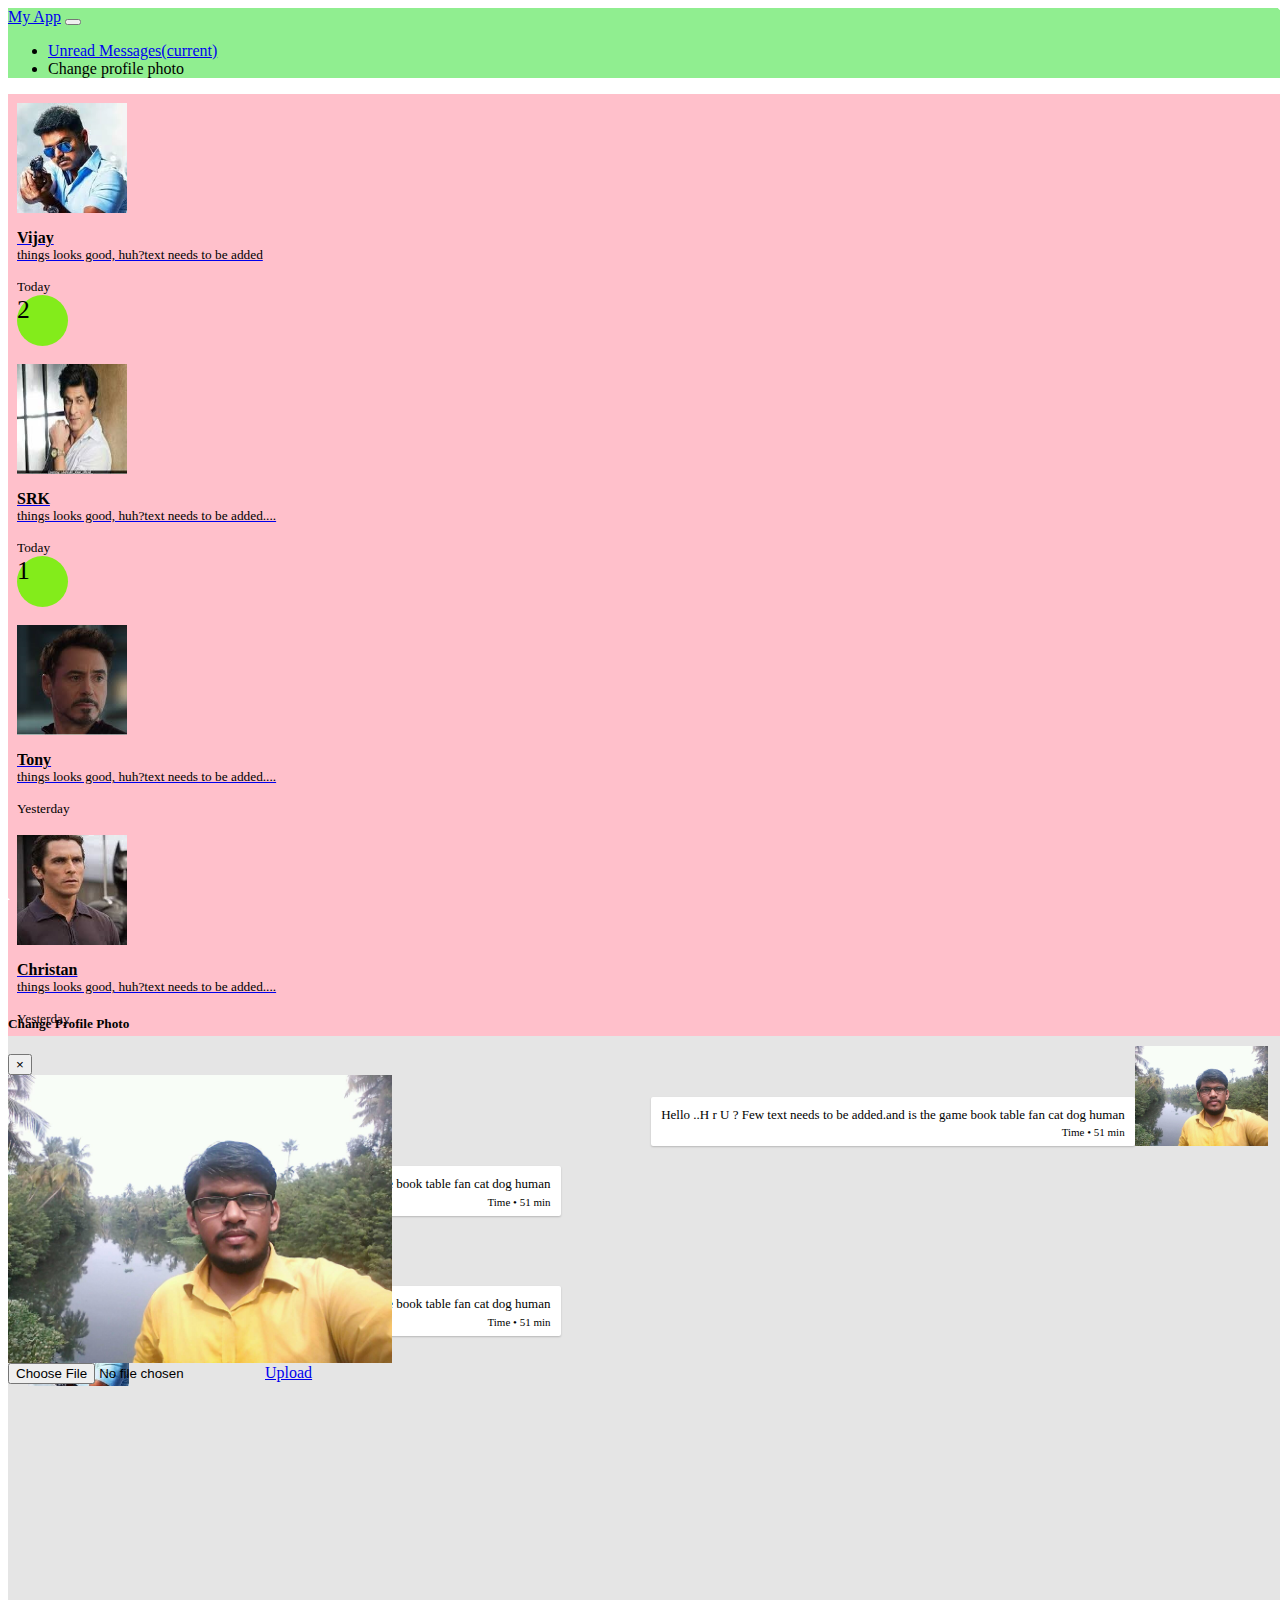
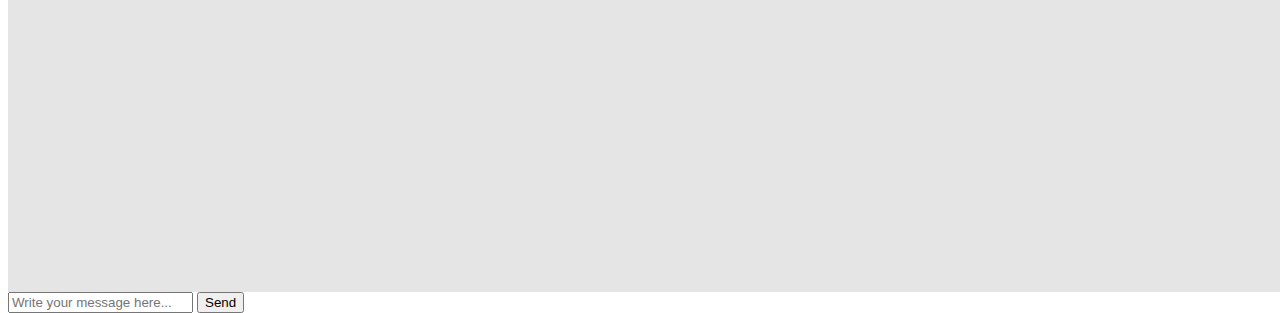
<file: index.html>
<html>
<head>
   
<meta name="viewport" content="width=device-width, initial-scale=1.0, user-scalable=no shrink-to-fit=yes">
<link rel="stylesheet" href="https://stackpath.bootstrapcdn.com/bootstrap/4.1.1/css/bootstrap.min.css" integrity="sha384-WskhaSGFgHYWDcbwN70/dfYBj47jz9qbsMId/iRN3ewGhXQFZCSftd1LZCfmhktB" crossorigin="anonymous">
<link rel="stylesheet" href="index.css">
<title>Chat Webpage</title>  
</head>
<body>
<div class="container p-0 m-0">
<nav class="navbar navbar-expand-lg navbar-light navwidth p-5 m-0" style="background-color:lightgreen">
  <a class="navbar-brand" href="index.html">My App</a>
  <button class="navbar-toggler" type="button" data-toggle="collapse" data-target="#navbarSupportedContent" aria-controls="navbarSupportedContent" aria-expanded="false" aria-label="Toggle navigation">
    <span class="navbar-toggler-icon"></span>
  </button>

  <div class="collapse navbar-collapse justify-content-end" id="navbarSupportedContent">
   <ul class="navbar-nav">
      <li class="nav-item">
        <a class="nav-link" href="Unread.html">Unread Messages<span class="sr-only">(current)</span></a>
      </li>
      <li class="nav-item">
        <a class="nav-link btn" style="text-align:left" data-toggle="modal" data-target="#exampleModalCenter">Change profile photo</a>
      </li>
    </ul>

  </div>
</nav>

  <div class="row screen p-0 m-0">
    <div class="col-md-12 col-xl-6 col-lg-6 col-sm-12 text-center container-fluid pt-3 pl-4 m-0" style="background-color:pink">
	
  <div class="container shadow-lg p-2 mb-3 bg-white rounded" style="padding:1vh">
  <div class="row"> 
  <div class="col-3">
     <img src="Vijay.jpg" class="img-fluid rounded-circle" style="height:110px; width:110px;" alt="Profile image">
    </div>

	<div class="col-6" style= "overflow: hidden;">
		<a class="btn btn-block text-left p-3"   href="Chat1.html" role="button">  	
	<p style="color:black;"><b>Vijay </b></br>
	<small>things looks good, huh?text needs to be added</small></p>
	</a>	
	</div>
		<div class="col-3 m-0 p-0 container-fluid" style="justify-content:end; overflow: hidden;"> 
	<small>Today</small>
	<div class=" container-fluid mt-3 pt-1 dot">2</div>
	</div>		
	</div>	
</div>


  <div class="container shadow-lg p-2 mb-3 bg-white rounded" style="padding:1vh">
  <div class="row"> 
  <div class="col-3">
     <img src="SRK.jpg" class="img-fluid rounded-circle" style="height:110px; width:110px;" alt="Profile image">
    </div>

	<div class="col-6" style= "overflow: hidden;">
		<a class="btn btn-block text-left p-3" href="Chat2.html" role="button">  
	<p style="color:black;"><b>SRK </b></br>
	<small>things looks good, huh?text needs to be added....</small></p>
	</a>
	</div>	
		<div class="col-3 m-0 pt-0 container-fluid" style="justify-content:end; overflow: hidden;"> 
	<small>Today</small>
	<div class=" container-fluid mt-3 pt-1 dot">1</div>
	</div>			
	</div>	
</div>


  <div class="container shadow-lg p-2 mb-3 bg-white rounded" style="padding:1vh">
  <div class="row"> 
  <div class="col-3">
     <img src="Tony.jpg" class="img-fluid rounded-circle" style="height:110px; width:110px;" alt="Profile image">
    </div>

	<div class="col-6" style= "overflow: hidden;">
		<a class="btn btn-block text-left p-3" href="Chat3.html" role="button">  
	<p style="color:black;"><b>Tony</b></br>
	<small>things looks good, huh?text needs to be added....</small></p>
	</a>
	</div>	
	<div class="col-3 m-0 p-0 container-fluid" style="justify-content:end; overflow: hidden;"> 
	<small>Yesterday</small>
	</div>			
	</div>	
</div>


  <div class="container shadow-lg p-2 mb-3 bg-white rounded" style="padding:1vh">
  <div class="row"> 
  <div class="col-3">
     <img src="Christan.jpg" class="img-fluid rounded-circle" style="height:110px; width:110px;" alt="Profile image">
    </div>

	<div class="col-6" style= "overflow: hidden;">
		<a class="btn btn-block text-left p-3" href="Chat4.html" role="button">  
	<p style="color:black;"><b>Christan </b></br>
	<small class="m-0 p-0">things looks good, huh?text needs to be added....</small></p>
	</a>
	</div>
<div class="col-3 m-0 p-0 container-fluid" style="justify-content:end; overflow: hidden;"> 
	<small>Yesterday</small>
	</div>			
		
</div>
 
</div>
    
	</div>
<div class="col d-none d-xl-block d-lg-block text-center container-fluid chat p-0 m-0">
        <div class="panel-body msg_container_base">
                    <div class="row msg_container base_sent">
                        <div class="col-10 m-0 p-0">
                            <div class="messages msg_sent">
                                <p>Hello ..H r U ? Few text needs to be added.and is the game book table fan cat dog human </p>
                                <time datetime="2009-11-13T20:00">Time • 51 min</time>
                            </div>
                        </div>
                        <div class="col-2 m-0 p-0 avatar">
                            <img src="VinuVinayan.jpg" class="img-fluid">
                        </div>
                    </div>
                    
                    <div class="row msg_container base_receive">
                        <div class="col-2 m-0 p-0 justify-content-end avatar">
                            <img src="Vijay.jpg" class="img-fluid ">
                        </div>
                        <div class="col-10 m-0 p-0">
                            <div class="messages msg_receive">
                                <p>Who r U? text needs to be added.and is the game book table fan cat dog human </p>
                                <time datetime="2009-11-13T20:00">Time • 51 min</time>
                            </div>
                        </div>
                    </div>	
					  <div class="row msg_container base_receive">
                        <div class="col-2 m-0 p-0 justify-content-end avatar">
                            <img src="Vijay.jpg" class="img-fluid ">
                        </div>
                        <div class="col-10 m-0 p-0">
                            <div class="messages msg_receive">
                                <p>Who r U? text needs to be added.and is the game book table fan cat dog human </p>
                                <time datetime="2009-11-13T20:00">Time • 51 min</time>
                            </div>
                        </div>
                    </div>
                </div>
                <div class="panel-footer">
                    <div class="input-group">
                        <input id="btn-input" type="text" class="form-control input-sm chat_input" placeholder="Write your message here..." />
                        <span class="input-group-btn">
                        <button class="btn btn-primary btn-sm" id="btn-chat">Send</button>
                        </span>
                    </div>
                </div>
</div> 
	
</div>

<div class="modal fade" id="exampleModalCenter" tabindex="-1" role="dialog" aria-labelledby="exampleModalCenterTitle" aria-hidden="true">
  <div class="modal-dialog modal-dialog-centered" role="document">
    <div class="modal-content">
      <div class="modal-header">
        <h5 class="modal-title" id="exampleModalLongTitle">Change Profile Photo</h5>
        <button type="button" class="close" data-dismiss="modal" aria-label="Close">
          <span aria-hidden="true">&times;</span>
        </button>
      </div>
      <div class="modal-body">
          <img class="card-img-top"  style="height: 18rem;"  src="VinuVinayan.jpg" alt="Card image cap"></img>
      </div>
      <div class="modal-footer">
  
        
		 <input type="file" class="btn-block" id="exampleFormControlFile1">
		       <a class="btn btn-primary" href="#" role="button">Upload</a>
      </div>
    </div>
  </div>
</div>






</div>

<script src="https://code.jquery.com/jquery-3.3.1.slim.min.js" integrity="sha384-q8i/X+965DzO0rT7abK41JStQIAqVgRVzpbzo5smXKp4YfRvH+8abtTE1Pi6jizo" crossorigin="anonymous"></script>
<script src="https://cdnjs.cloudflare.com/ajax/libs/popper.js/1.14.3/umd/popper.min.js" integrity="sha384-ZMP7rVo3mIykV+2+9J3UJ46jBk0WLaUAdn689aCwoqbBJiSnjAK/l8WvCWPIPm49" crossorigin="anonymous"></script>
<script src="https://stackpath.bootstrapcdn.com/bootstrap/4.1.1/js/bootstrap.min.js" integrity="sha384-smHYKdLADwkXOn1EmN1qk/HfnUcbVRZyYmZ4qpPea6sjB/pTJ0euyQp0Mk8ck+5T" crossorigin="anonymous"></script>
</body>
</html>
</file>
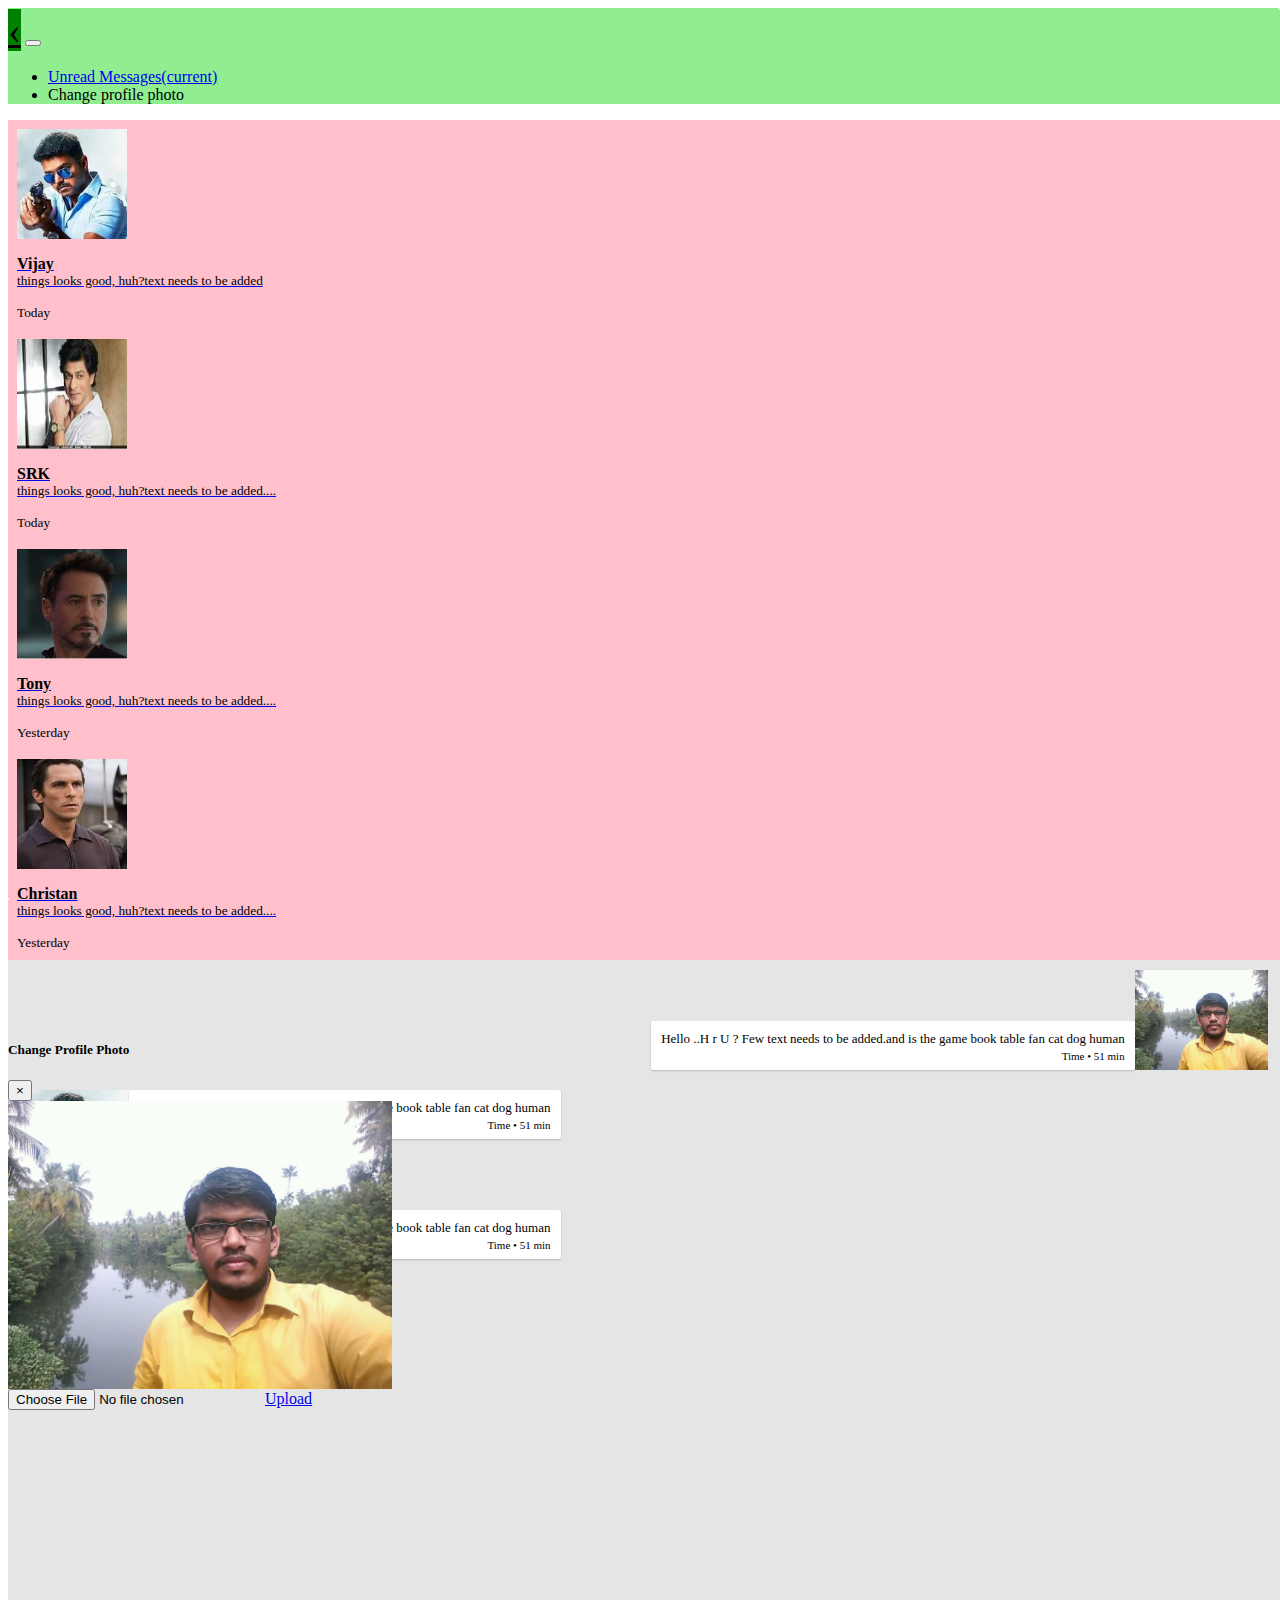
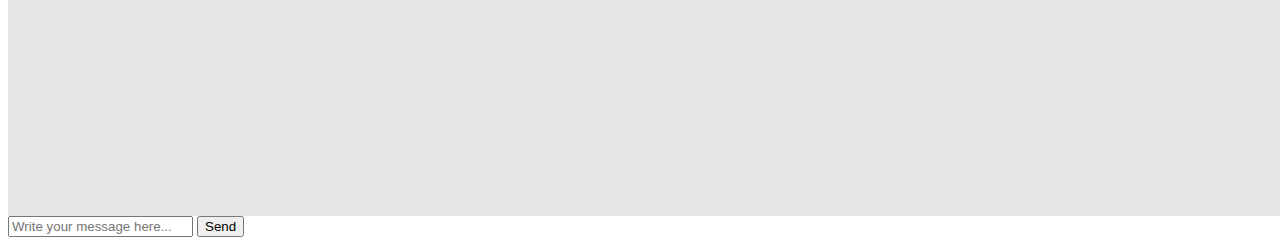
<file: Chat1.html>
<html>
<head>
   
<meta name="viewport" content="width=device-width, initial-scale=1.0, user-scalable=no shrink-to-fit=yes">
<link rel="stylesheet" href="https://stackpath.bootstrapcdn.com/bootstrap/4.1.1/css/bootstrap.min.css" integrity="sha384-WskhaSGFgHYWDcbwN70/dfYBj47jz9qbsMId/iRN3ewGhXQFZCSftd1LZCfmhktB" crossorigin="anonymous">
<link rel="stylesheet" href="index.css">
<title>Chat Webpage</title>  
</head>
<body>
<div class="container p-0 m-0">
<nav class="navbar navbar-expand-lg navbar-light navwidth p-5 m-0" style="background-color:lightgreen">
 <a class="navbar-brand previous" href="index.html">&#8249;</a>
  <button class="navbar-toggler" type="button" data-toggle="collapse" data-target="#navbarSupportedContent" aria-controls="navbarSupportedContent" aria-expanded="false" aria-label="Toggle navigation">
    <span class="navbar-toggler-icon"></span>
  </button>

  <div class="collapse navbar-collapse justify-content-end" id="navbarSupportedContent">
    <ul class="navbar-nav">
      <li class="nav-item">
        <a class="nav-link" href="Unread.html">Unread Messages<span class="sr-only">(current)</span></a>
      </li>
      <li class="nav-item">
     <a class="nav-link btn" style="text-align:left" data-toggle="modal" data-target="#exampleModalCenter">Change profile photo</a>
      </li>
    </ul>

  </div>
</nav>

  <div class="row screen p-0 m-0">
   <div class="col d-none d-xl-block d-lg-block  text-center container-fluid pt-3 pl-4 m-0" style="background-color:pink">
	
  <div class="container shadow-lg p-2 mb-3 bg-white rounded" style="padding:1vh">
  <div class="row"> 
  <div class="col-3">
     <img src="Vijay.jpg" class="img-fluid rounded-circle" style="height:110px; width:110px;" alt="Profile image">
    </div>

	<div class="col-6" style= "overflow: hidden;">
		<a class="btn btn-block text-left p-3"   href="Chat1.html" role="button">  	
	<p style="color:black;"><b>Vijay </b></br>
	<small>things looks good, huh?text needs to be added</small></p>
	</a>	
	</div>
		<div class="col-3 m-0 p-0 container-fluid" style="justify-content:end; overflow: hidden;"> 
	<small>Today</small>
	
	</div>		
	</div>	
</div>


  <div class="container shadow-lg p-2 mb-3 bg-white rounded" style="padding:1vh">
  <div class="row"> 
  <div class="col-3">
     <img src="SRK.jpg" class="img-fluid rounded-circle" style="height:110px; width:110px;" alt="Profile image">
    </div>

	<div class="col-6" style= "overflow: hidden;">
		<a class="btn btn-block text-left p-3" href="Chat2.html" role="button">  
	<p style="color:black;"><b>SRK </b></br>
	<small>things looks good, huh?text needs to be added....</small></p>
	</a>
	</div>	
		<div class="col-3 m-0 pt-0 container-fluid" style="justify-content:end; overflow: hidden;"> 
	<small>Today</small>
	
	</div>			
	</div>	
</div>


  <div class="container shadow-lg p-2 mb-3 bg-white rounded" style="padding:1vh">
  <div class="row"> 
  <div class="col-3">
     <img src="Tony.jpg" class="img-fluid rounded-circle" style="height:110px; width:110px;" alt="Profile image">
    </div>

	<div class="col-6" style= "overflow: hidden;">
		<a class="btn btn-block text-left p-3" href="Chat3.html" role="button">  
	<p style="color:black;"><b>Tony</b></br>
	<small>things looks good, huh?text needs to be added....</small></p>
	</a>
	</div>	
	<div class="col-3 m-0 p-0 container-fluid" style="justify-content:end; overflow: hidden;"> 
	<small>Yesterday</small>
	</div>			
	</div>	
</div>


  <div class="container shadow-lg p-2 mb-3 bg-white rounded" style="padding:1vh">
  <div class="row"> 
  <div class="col-3">
     <img src="Christan.jpg" class="img-fluid rounded-circle" style="height:110px; width:110px;" alt="Profile image">
    </div>

	<div class="col-6" style= "overflow: hidden;">
		<a class="btn btn-block text-left p-3" href="Chat4.html" role="button">  
	<p style="color:black;"><b>Christan </b></br>
	<small class="m-0 p-0">things looks good, huh?text needs to be added....</small></p>
	</a>
	</div>
<div class="col-3 m-0 p-0 container-fluid" style="justify-content:end; overflow: hidden;"> 
	<small>Yesterday</small>
	</div>			
		
</div>
 
</div>
    
	</div>
	
<div class="col-md-12 col-xl-6 col-lg-6 col-sm-12 text-center container-fluid chat p-0 m-0">
       <div class="panel-body msg_container_base">
                    <div class="row msg_container base_sent">
                        <div class="col-10 m-0 p-0">
                            <div class="messages msg_sent">
                                <p>Hello ..H r U ? Few text needs to be added.and is the game book table fan cat dog human </p>
                                <time datetime="2009-11-13T20:00">Time • 51 min</time>
                            </div>
                        </div>
                        <div class="col-2 m-0 p-0 avatar">
                            <img src="VinuVinayan.jpg" class="img-fluid">
                        </div>
                    </div>
                    
                    <div class="row msg_container base_receive">
                        <div class="col-2 m-0 p-0 justify-content-end avatar">
                            <img src="Vijay.jpg" class="img-fluid ">
                        </div>
                        <div class="col-10 m-0 p-0">
                            <div class="messages msg_receive">
                                <p>Who r U? text needs to be added.and is the game book table fan cat dog human </p>
                                <time datetime="2009-11-13T20:00">Time • 51 min</time>
                            </div>
                        </div>
                    </div>	
					  <div class="row msg_container base_receive">
                        <div class="col-2 m-0 p-0 justify-content-end avatar">
                            <img src="Vijay.jpg" class="img-fluid ">
                        </div>
                        <div class="col-10 m-0 p-0">
                            <div class="messages msg_receive">
                                <p>Who r U? text needs to be added.and is the game book table fan cat dog human </p>
                                <time datetime="2009-11-13T20:00">Time • 51 min</time>
                            </div>
                        </div>
                    </div>
			
                </div>
                <div class="panel-footer">
                    <div class="input-group">
                        <input id="btn-input" type="text" class="form-control input-sm chat_input" placeholder="Write your message here..." />
                        <span class="input-group-btn">
                        <button class="btn btn-primary btn-sm" id="btn-chat">Send</button>
                        </span>
                    </div>
                </div>
</div> 
	
</div>

<div class="modal fade" id="exampleModalCenter" tabindex="-1" role="dialog" aria-labelledby="exampleModalCenterTitle" aria-hidden="true">
  <div class="modal-dialog modal-dialog-centered" role="document">
    <div class="modal-content">
      <div class="modal-header">
        <h5 class="modal-title" id="exampleModalLongTitle">Change Profile Photo</h5>
        <button type="button" class="close" data-dismiss="modal" aria-label="Close">
          <span aria-hidden="true">&times;</span>
        </button>
      </div>
      <div class="modal-body">
          <img class="card-img-top"  style="height: 18rem;"  src="VinuVinayan.jpg" alt="Card image cap"></img>
      </div>
      <div class="modal-footer">
  
        
		 <input type="file" class="btn-block" id="exampleFormControlFile1">
		       <a class="btn btn-primary" href="#" role="button">Upload</a>
      </div>
    </div>
  </div>
</div>
</div>

<script src="https://code.jquery.com/jquery-3.3.1.slim.min.js" integrity="sha384-q8i/X+965DzO0rT7abK41JStQIAqVgRVzpbzo5smXKp4YfRvH+8abtTE1Pi6jizo" crossorigin="anonymous"></script>
<script src="https://cdnjs.cloudflare.com/ajax/libs/popper.js/1.14.3/umd/popper.min.js" integrity="sha384-ZMP7rVo3mIykV+2+9J3UJ46jBk0WLaUAdn689aCwoqbBJiSnjAK/l8WvCWPIPm49" crossorigin="anonymous"></script>
<script src="https://stackpath.bootstrapcdn.com/bootstrap/4.1.1/js/bootstrap.min.js" integrity="sha384-smHYKdLADwkXOn1EmN1qk/HfnUcbVRZyYmZ4qpPea6sjB/pTJ0euyQp0Mk8ck+5T" crossorigin="anonymous"></script>
</body>
</html>
</file>
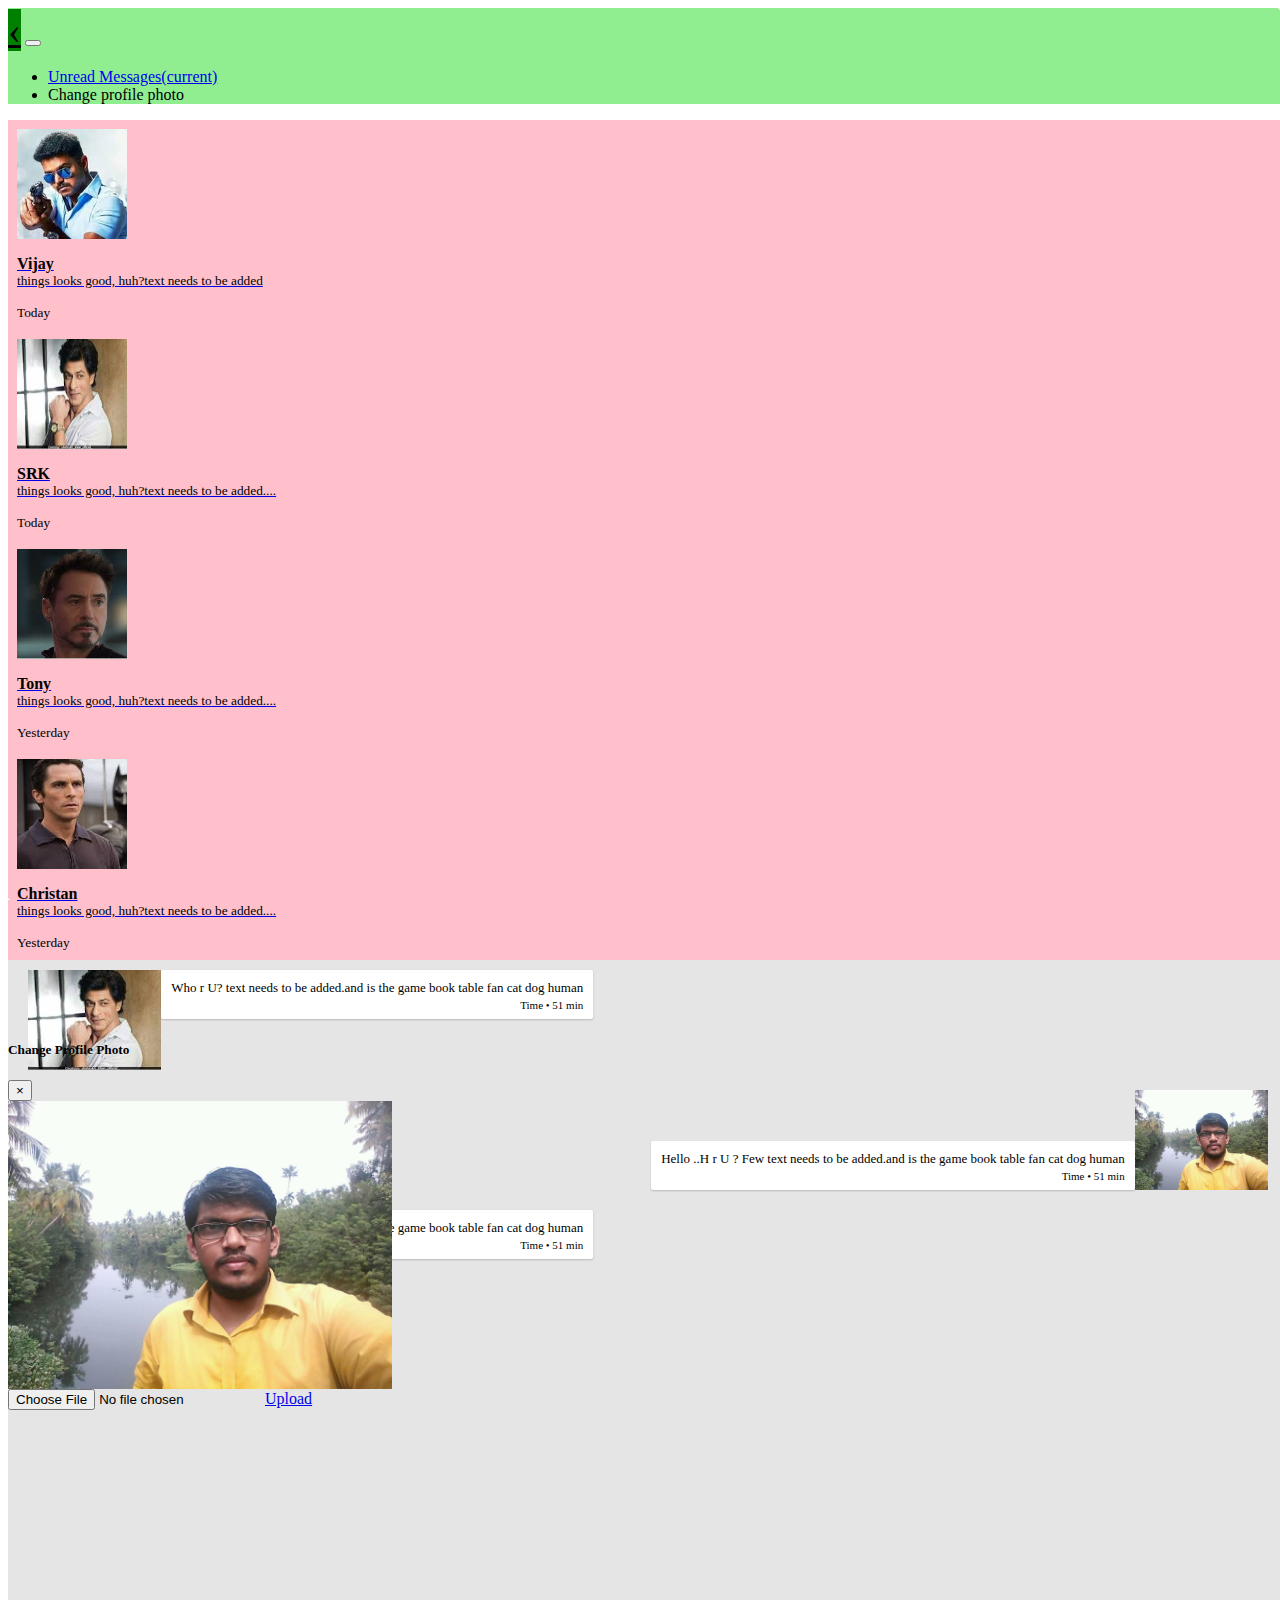
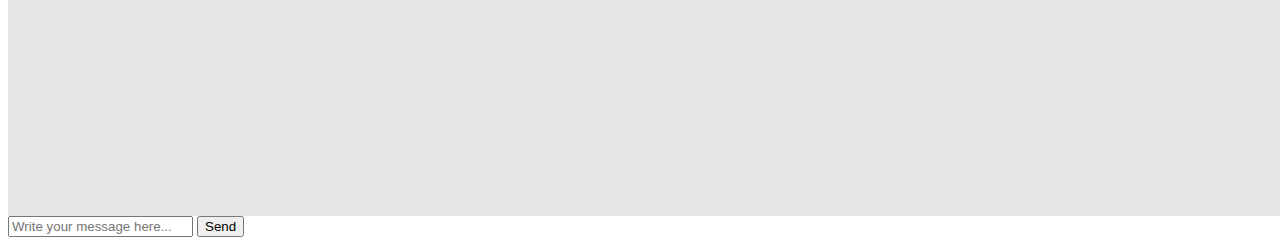
<file: Chat2.html>
<html>
<head>
   
<meta name="viewport" content="width=device-width, initial-scale=1.0, user-scalable=no shrink-to-fit=yes">
<link rel="stylesheet" href="https://stackpath.bootstrapcdn.com/bootstrap/4.1.1/css/bootstrap.min.css" integrity="sha384-WskhaSGFgHYWDcbwN70/dfYBj47jz9qbsMId/iRN3ewGhXQFZCSftd1LZCfmhktB" crossorigin="anonymous">
<link rel="stylesheet" href="index.css">
<title>Chat Webpage</title>  
</head>
<body>
<div class="container p-0 m-0">
<nav class="navbar navbar-expand-lg navbar-light navwidth p-5 m-0" style="background-color:lightgreen">
 <a class="navbar-brand previous" href="index.html">&#8249;</a>
  <button class="navbar-toggler" type="button" data-toggle="collapse" data-target="#navbarSupportedContent" aria-controls="navbarSupportedContent" aria-expanded="false" aria-label="Toggle navigation">
    <span class="navbar-toggler-icon"></span>
  </button>

  <div class="collapse navbar-collapse justify-content-end" id="navbarSupportedContent">
    <ul class="navbar-nav">
      <li class="nav-item">
        <a class="nav-link" href="Unread.html">Unread Messages<span class="sr-only">(current)</span></a>
      </li>
      <li class="nav-item">
       <a class="nav-link btn" style="text-align:left" data-toggle="modal" data-target="#exampleModalCenter">Change profile photo</a>
      </li>
    </ul>

  </div>
</nav>

  <div class="row screen p-0 m-0">
       <div class="col d-none d-xl-block d-lg-block  text-center container-fluid pt-3 pl-4 m-0" style="background-color:pink">
	
  <div class="container shadow-lg p-2 mb-3 bg-white rounded" style="padding:1vh">
  <div class="row"> 
  <div class="col-3">
     <img src="Vijay.jpg" class="img-fluid rounded-circle" style="height:110px; width:110px;" alt="Profile image">
    </div>

	<div class="col-6" style= "overflow: hidden;">
		<a class="btn btn-block text-left p-3"   href="Chat1.html" role="button">  	
	<p style="color:black;"><b>Vijay </b></br>
	<small>things looks good, huh?text needs to be added</small></p>
	</a>	
	</div>
		<div class="col-3 m-0 p-0 container-fluid" style="justify-content:end; overflow: hidden;"> 
	<small>Today</small>

	</div>		
	</div>	
</div>


  <div class="container shadow-lg p-2 mb-3 bg-white rounded" style="padding:1vh">
  <div class="row"> 
  <div class="col-3">
     <img src="SRK.jpg" class="img-fluid rounded-circle" style="height:110px; width:110px;" alt="Profile image">
    </div>

	<div class="col-6" style= "overflow: hidden;">
		<a class="btn btn-block text-left p-3" href="Chat2.html" role="button">  
	<p style="color:black;"><b>SRK </b></br>
	<small>things looks good, huh?text needs to be added....</small></p>
	</a>
	</div>	
		<div class="col-3 m-0 pt-0 container-fluid" style="justify-content:end; overflow: hidden;"> 
	<small>Today</small>
	</div>			
	</div>	
</div>


  <div class="container shadow-lg p-2 mb-3 bg-white rounded" style="padding:1vh">
  <div class="row"> 
  <div class="col-3">
     <img src="Tony.jpg" class="img-fluid rounded-circle" style="height:110px; width:110px;" alt="Profile image">
    </div>

	<div class="col-6" style= "overflow: hidden;">
		<a class="btn btn-block text-left p-3" href="Chat3.html" role="button">  
	<p style="color:black;"><b>Tony</b></br>
	<small>things looks good, huh?text needs to be added....</small></p>
	</a>
	</div>	
	<div class="col-3 m-0 p-0 container-fluid" style="justify-content:end; overflow: hidden;"> 
	<small>Yesterday</small>
	</div>			
	</div>	
</div>


  <div class="container shadow-lg p-2 mb-3 bg-white rounded" style="padding:1vh">
  <div class="row"> 
  <div class="col-3">
     <img src="Christan.jpg" class="img-fluid rounded-circle" style="height:110px; width:110px;" alt="Profile image">
    </div>

	<div class="col-6" style= "overflow: hidden;">
		<a class="btn btn-block text-left p-3" href="Chat4.html" role="button">  
	<p style="color:black;"><b>Christan </b></br>
	<small class="m-0 p-0">things looks good, huh?text needs to be added....</small></p>
	</a>
	</div>
<div class="col-3 m-0 p-0 container-fluid" style="justify-content:end; overflow: hidden;"> 
	<small>Yesterday</small>
	</div>			
		
</div>
 
</div>
    
	</div>
	
<div class="col-md-12 col-xl-6 col-lg-6 col-sm-12 text-center container-fluid chat p-0 m-0">
       <div class="panel-body msg_container_base">
	   
	       <div class="row msg_container base_receive">
                        <div class="col-2 m-0 p-0 justify-content-end avatar">
                            <img src="SRK.jpg" class="img-fluid ">
                        </div>
                        <div class="col-10 m-0 p-0">
                            <div class="messages msg_receive">
                                <p>Who r U? text needs to be added.and is the game book table fan cat dog human </p>
                                <time datetime="2009-11-13T20:00">Time • 51 min</time>
                            </div>
                        </div>
                    </div>	
					
                    <div class="row msg_container base_sent">
                        <div class="col-10 m-0 p-0">
                            <div class="messages msg_sent">
                                <p>Hello ..H r U ? Few text needs to be added.and is the game book table fan cat dog human </p>
                                <time datetime="2009-11-13T20:00">Time • 51 min</time>
                            </div>
                        </div>
                        <div class="col-2 m-0 p-0 avatar">
                            <img src="VinuVinayan.jpg" class="img-fluid">
                        </div>
                    </div>
                    
               
					  <div class="row msg_container base_receive">
                        <div class="col-2 m-0 p-0 justify-content-end avatar">
                            <img src="SRK.jpg" class="img-fluid ">
                        </div>
                        <div class="col-10 m-0 p-0">
                            <div class="messages msg_receive">
                                <p>Who r U? text needs to be added.and is the game book table fan cat dog human </p>
                                <time datetime="2009-11-13T20:00">Time • 51 min</time>
                            </div>
                        </div>
                    </div>
                </div>
                <div class="panel-footer">
                    <div class="input-group">
                        <input id="btn-input" type="text" class="form-control input-sm chat_input" placeholder="Write your message here..." />
                        <span class="input-group-btn">
                        <button class="btn btn-primary btn-sm" id="btn-chat">Send</button>
                        </span>
                    </div>
                </div>
</div> 
	
</div>

<div class="modal fade" id="exampleModalCenter" tabindex="-1" role="dialog" aria-labelledby="exampleModalCenterTitle" aria-hidden="true">
  <div class="modal-dialog modal-dialog-centered" role="document">
    <div class="modal-content">
      <div class="modal-header">
        <h5 class="modal-title" id="exampleModalLongTitle">Change Profile Photo</h5>
        <button type="button" class="close" data-dismiss="modal" aria-label="Close">
          <span aria-hidden="true">&times;</span>
        </button>
      </div>
      <div class="modal-body">
          <img class="card-img-top"  style="height: 18rem;"  src="VinuVinayan.jpg" alt="Card image cap"></img>
      </div>
      <div class="modal-footer">
  
        
		 <input type="file" class="btn-block" id="exampleFormControlFile1">
		       <a class="btn btn-primary" href="#" role="button">Upload</a>
      </div>
    </div>
  </div>
</div>
</div>

<script src="https://code.jquery.com/jquery-3.3.1.slim.min.js" integrity="sha384-q8i/X+965DzO0rT7abK41JStQIAqVgRVzpbzo5smXKp4YfRvH+8abtTE1Pi6jizo" crossorigin="anonymous"></script>
<script src="https://cdnjs.cloudflare.com/ajax/libs/popper.js/1.14.3/umd/popper.min.js" integrity="sha384-ZMP7rVo3mIykV+2+9J3UJ46jBk0WLaUAdn689aCwoqbBJiSnjAK/l8WvCWPIPm49" crossorigin="anonymous"></script>
<script src="https://stackpath.bootstrapcdn.com/bootstrap/4.1.1/js/bootstrap.min.js" integrity="sha384-smHYKdLADwkXOn1EmN1qk/HfnUcbVRZyYmZ4qpPea6sjB/pTJ0euyQp0Mk8ck+5T" crossorigin="anonymous"></script>
</body>
</html>
</file>
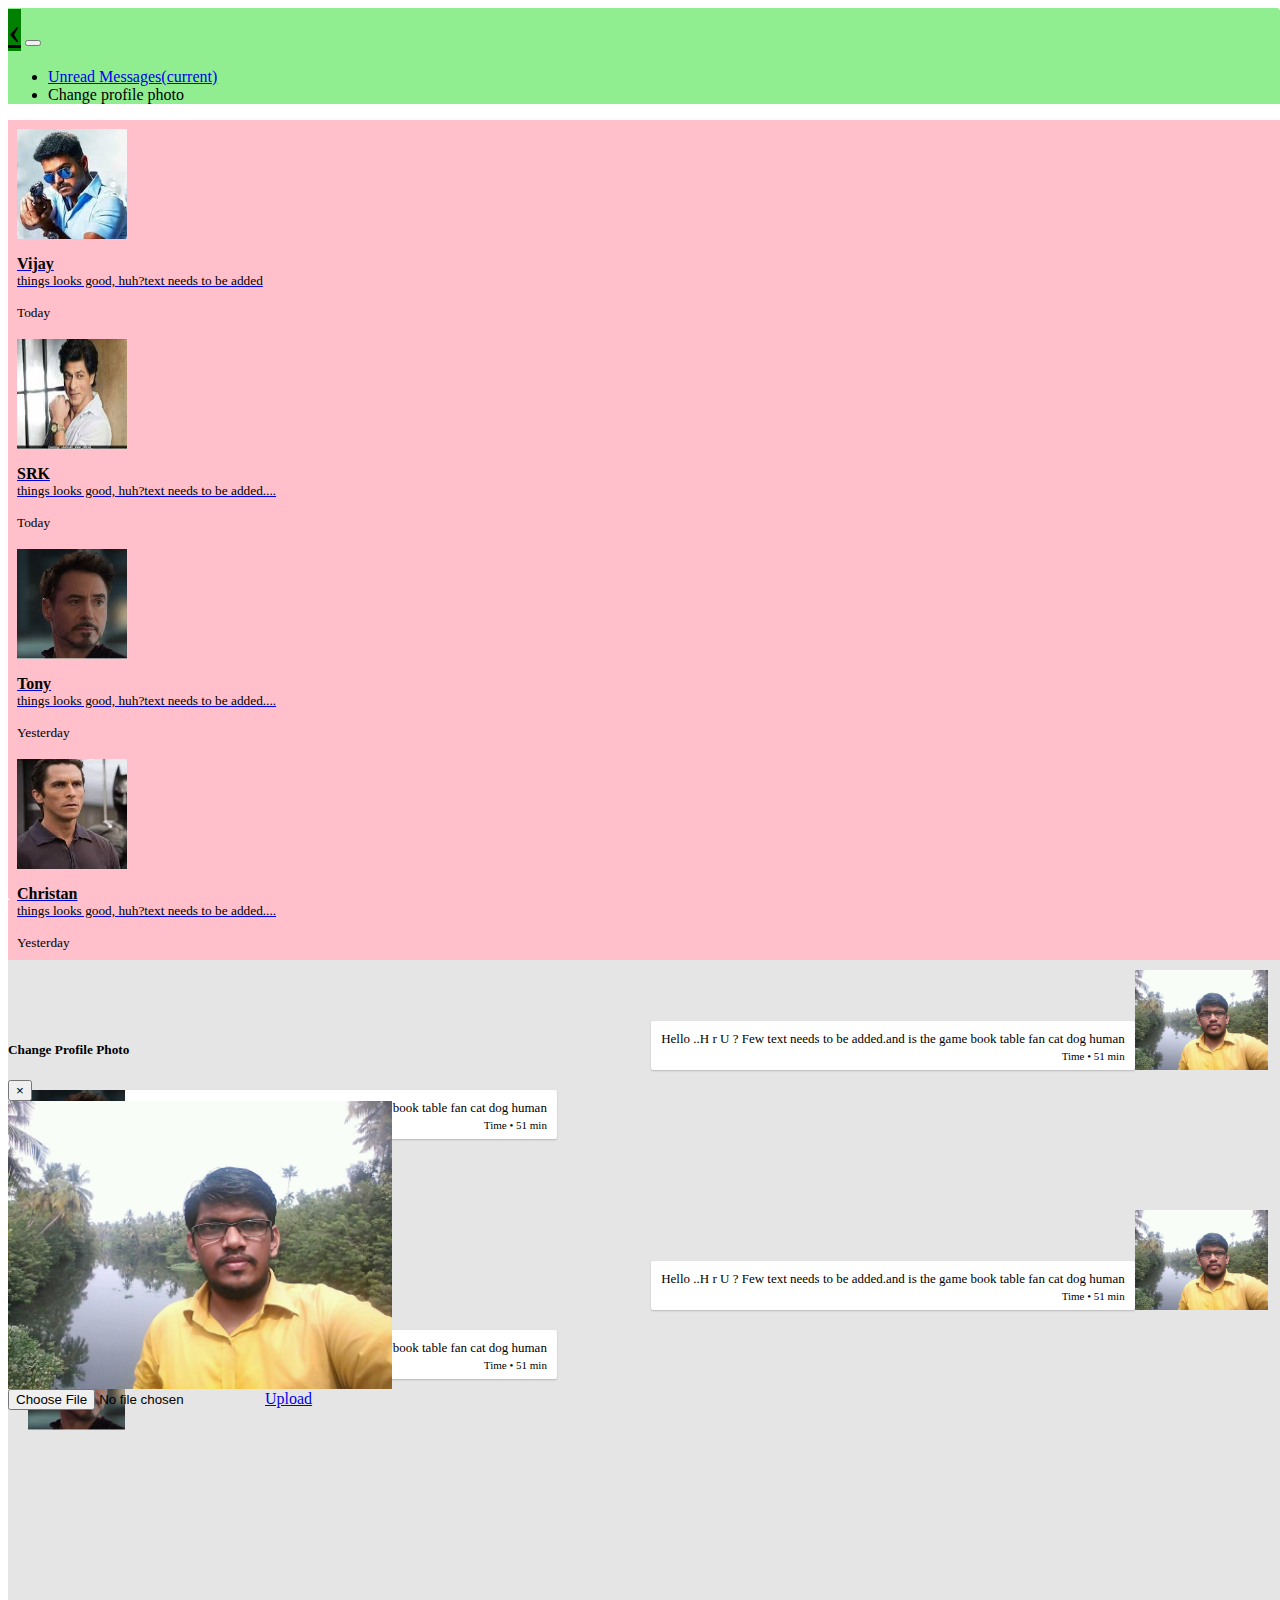
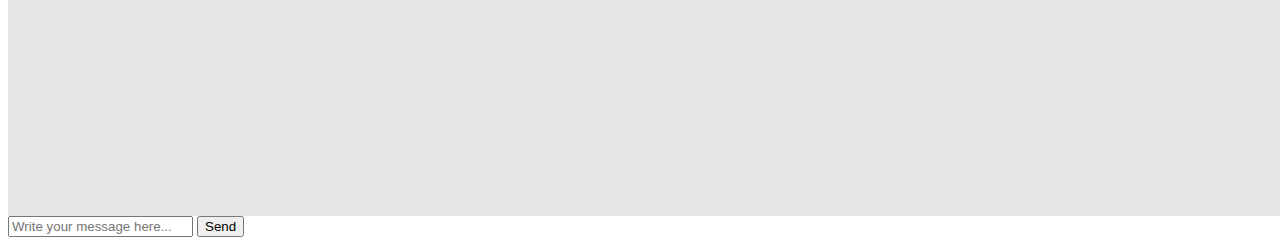
<file: Chat3.html>
<html>
<head>
   
<meta name="viewport" content="width=device-width, initial-scale=1.0, user-scalable=no shrink-to-fit=yes">
<link rel="stylesheet" href="https://stackpath.bootstrapcdn.com/bootstrap/4.1.1/css/bootstrap.min.css" integrity="sha384-WskhaSGFgHYWDcbwN70/dfYBj47jz9qbsMId/iRN3ewGhXQFZCSftd1LZCfmhktB" crossorigin="anonymous">
<link rel="stylesheet" href="index.css">
<title>Chat Webpage</title>  
</head>
<body>
<div class="container p-0 m-0">
<nav class="navbar navbar-expand-lg navbar-light navwidth p-5 m-0" style="background-color:lightgreen">
 <a class="navbar-brand previous" href="index.html">&#8249;</a>
  <button class="navbar-toggler" type="button" data-toggle="collapse" data-target="#navbarSupportedContent" aria-controls="navbarSupportedContent" aria-expanded="false" aria-label="Toggle navigation">
    <span class="navbar-toggler-icon"></span>
  </button>

  <div class="collapse navbar-collapse justify-content-end" id="navbarSupportedContent">
    <ul class="navbar-nav">
      <li class="nav-item">
        <a class="nav-link" href="Unread.html">Unread Messages<span class="sr-only">(current)</span></a>
      </li>
      <li class="nav-item">
       <a class="nav-link btn" style="text-align:left" data-toggle="modal" data-target="#exampleModalCenter">Change profile photo</a>
      </li>
    </ul>

  </div>
</nav>

  <div class="row screen p-0 m-0">
        <div class="col d-none d-xl-block d-lg-block  text-center container-fluid pt-3 pl-4 m-0" style="background-color:pink">
	
  <div class="container shadow-lg p-2 mb-3 bg-white rounded" style="padding:1vh">
  <div class="row"> 
  <div class="col-3">
     <img src="Vijay.jpg" class="img-fluid rounded-circle" style="height:110px; width:110px;" alt="Profile image">
    </div>

	<div class="col-6" style= "overflow: hidden;">
		<a class="btn btn-block text-left p-3"   href="Chat1.html" role="button">  	
	<p style="color:black;"><b>Vijay </b></br>
	<small>things looks good, huh?text needs to be added</small></p>
	</a>	
	</div>
		<div class="col-3 m-0 p-0 container-fluid" style="justify-content:end; overflow: hidden;"> 
	<small>Today</small>
	
	</div>		
	</div>	
</div>


  <div class="container shadow-lg p-2 mb-3 bg-white rounded" style="padding:1vh">
  <div class="row"> 
  <div class="col-3">
     <img src="SRK.jpg" class="img-fluid rounded-circle" style="height:110px; width:110px;" alt="Profile image">
    </div>

	<div class="col-6" style= "overflow: hidden;">
		<a class="btn btn-block text-left p-3" href="Chat2.html" role="button">  
	<p style="color:black;"><b>SRK </b></br>
	<small>things looks good, huh?text needs to be added....</small></p>
	</a>
	</div>	
		<div class="col-3 m-0 pt-0 container-fluid" style="justify-content:end; overflow: hidden;"> 
	<small>Today</small>
	
	</div>			
	</div>	
</div>


  <div class="container shadow-lg p-2 mb-3 bg-white rounded" style="padding:1vh">
  <div class="row"> 
  <div class="col-3">
     <img src="Tony.jpg" class="img-fluid rounded-circle" style="height:110px; width:110px;" alt="Profile image">
    </div>

	<div class="col-6" style= "overflow: hidden;">
		<a class="btn btn-block text-left p-3" href="Chat3.html" role="button">  
	<p style="color:black;"><b>Tony</b></br>
	<small>things looks good, huh?text needs to be added....</small></p>
	</a>
	</div>	
	<div class="col-3 m-0 p-0 container-fluid" style="justify-content:end; overflow: hidden;"> 
	<small>Yesterday</small>
	</div>			
	</div>	
</div>


  <div class="container shadow-lg p-2 mb-3 bg-white rounded" style="padding:1vh">
  <div class="row"> 
  <div class="col-3">
     <img src="Christan.jpg" class="img-fluid rounded-circle" style="height:110px; width:110px;" alt="Profile image">
    </div>

	<div class="col-6" style= "overflow: hidden;">
		<a class="btn btn-block text-left p-3" href="Chat4.html" role="button">  
	<p style="color:black;"><b>Christan </b></br>
	<small class="m-0 p-0">things looks good, huh?text needs to be added....</small></p>
	</a>
	</div>
<div class="col-3 m-0 p-0 container-fluid" style="justify-content:end; overflow: hidden;"> 
	<small>Yesterday</small>
	</div>			
		
</div>
 
</div>
    
	</div>
	
<div class="col-md-12 col-xl-6 col-lg-6 col-sm-12 text-center container-fluid chat p-0 m-0">
       <div class="panel-body msg_container_base">
                    <div class="row msg_container base_sent">
                        <div class="col-10 m-0 p-0">
                            <div class="messages msg_sent">
                                <p>Hello ..H r U ? Few text needs to be added.and is the game book table fan cat dog human </p>
                                <time datetime="2009-11-13T20:00">Time • 51 min</time>
                            </div>
                        </div>
                        <div class="col-2 m-0 p-0 avatar">
                            <img src="VinuVinayan.jpg" class="img-fluid">
                        </div>
                    </div>
              
					  <div class="row msg_container base_receive">
                        <div class="col-2 m-0 p-0 justify-content-end avatar">
                            <img src="Tony.jpg" class="img-fluid ">
                        </div>
                        <div class="col-10 m-0 p-0">
                            <div class="messages msg_receive">
                                <p>Who r U? text needs to be added.and is the game book table fan cat dog human </p>
                                <time datetime="2009-11-13T20:00">Time • 51 min</time>
                            </div>
                        </div>
                    </div>
					  <div class="row msg_container base_sent">
                        <div class="col-10 m-0 p-0">
                            <div class="messages msg_sent">
                                <p>Hello ..H r U ? Few text needs to be added.and is the game book table fan cat dog human </p>
                                <time datetime="2009-11-13T20:00">Time • 51 min</time>
                            </div>
                        </div>
                        <div class="col-2 m-0 p-0 avatar">
                            <img src="VinuVinayan.jpg" class="img-fluid">
                        </div>
                    </div>
					
					      
                    <div class="row msg_container base_receive">
                        <div class="col-2 m-0 p-0 justify-content-end avatar">
                            <img src="Tony.jpg" class="img-fluid ">
                        </div>
                        <div class="col-10 m-0 p-0">
                            <div class="messages msg_receive">
                                <p>Who r U? text needs to be added.and is the game book table fan cat dog human </p>
                                <time datetime="2009-11-13T20:00">Time • 51 min</time>
                            </div>
                        </div>
                    </div>	
                </div>
                <div class="panel-footer">
                    <div class="input-group">
                        <input id="btn-input" type="text" class="form-control input-sm chat_input" placeholder="Write your message here..." />
                        <span class="input-group-btn">
                        <button class="btn btn-primary btn-sm" id="btn-chat">Send</button>
                        </span>
                    </div>
                </div>
</div> 
	
</div>


<div class="modal fade" id="exampleModalCenter" tabindex="-1" role="dialog" aria-labelledby="exampleModalCenterTitle" aria-hidden="true">
  <div class="modal-dialog modal-dialog-centered" role="document">
    <div class="modal-content">
      <div class="modal-header">
        <h5 class="modal-title" id="exampleModalLongTitle">Change Profile Photo</h5>
        <button type="button" class="close" data-dismiss="modal" aria-label="Close">
          <span aria-hidden="true">&times;</span>
        </button>
      </div>
      <div class="modal-body">
          <img class="card-img-top"  style="height: 18rem;"  src="VinuVinayan.jpg" alt="Card image cap"></img>
      </div>
      <div class="modal-footer">
  
        
		 <input type="file" class="btn-block" id="exampleFormControlFile1">
		       <a class="btn btn-primary" href="#" role="button">Upload</a>
      </div>
    </div>
  </div>
</div>
</div>

<script src="https://code.jquery.com/jquery-3.3.1.slim.min.js" integrity="sha384-q8i/X+965DzO0rT7abK41JStQIAqVgRVzpbzo5smXKp4YfRvH+8abtTE1Pi6jizo" crossorigin="anonymous"></script>
<script src="https://cdnjs.cloudflare.com/ajax/libs/popper.js/1.14.3/umd/popper.min.js" integrity="sha384-ZMP7rVo3mIykV+2+9J3UJ46jBk0WLaUAdn689aCwoqbBJiSnjAK/l8WvCWPIPm49" crossorigin="anonymous"></script>
<script src="https://stackpath.bootstrapcdn.com/bootstrap/4.1.1/js/bootstrap.min.js" integrity="sha384-smHYKdLADwkXOn1EmN1qk/HfnUcbVRZyYmZ4qpPea6sjB/pTJ0euyQp0Mk8ck+5T" crossorigin="anonymous"></script>
</body>
</html>
</file>
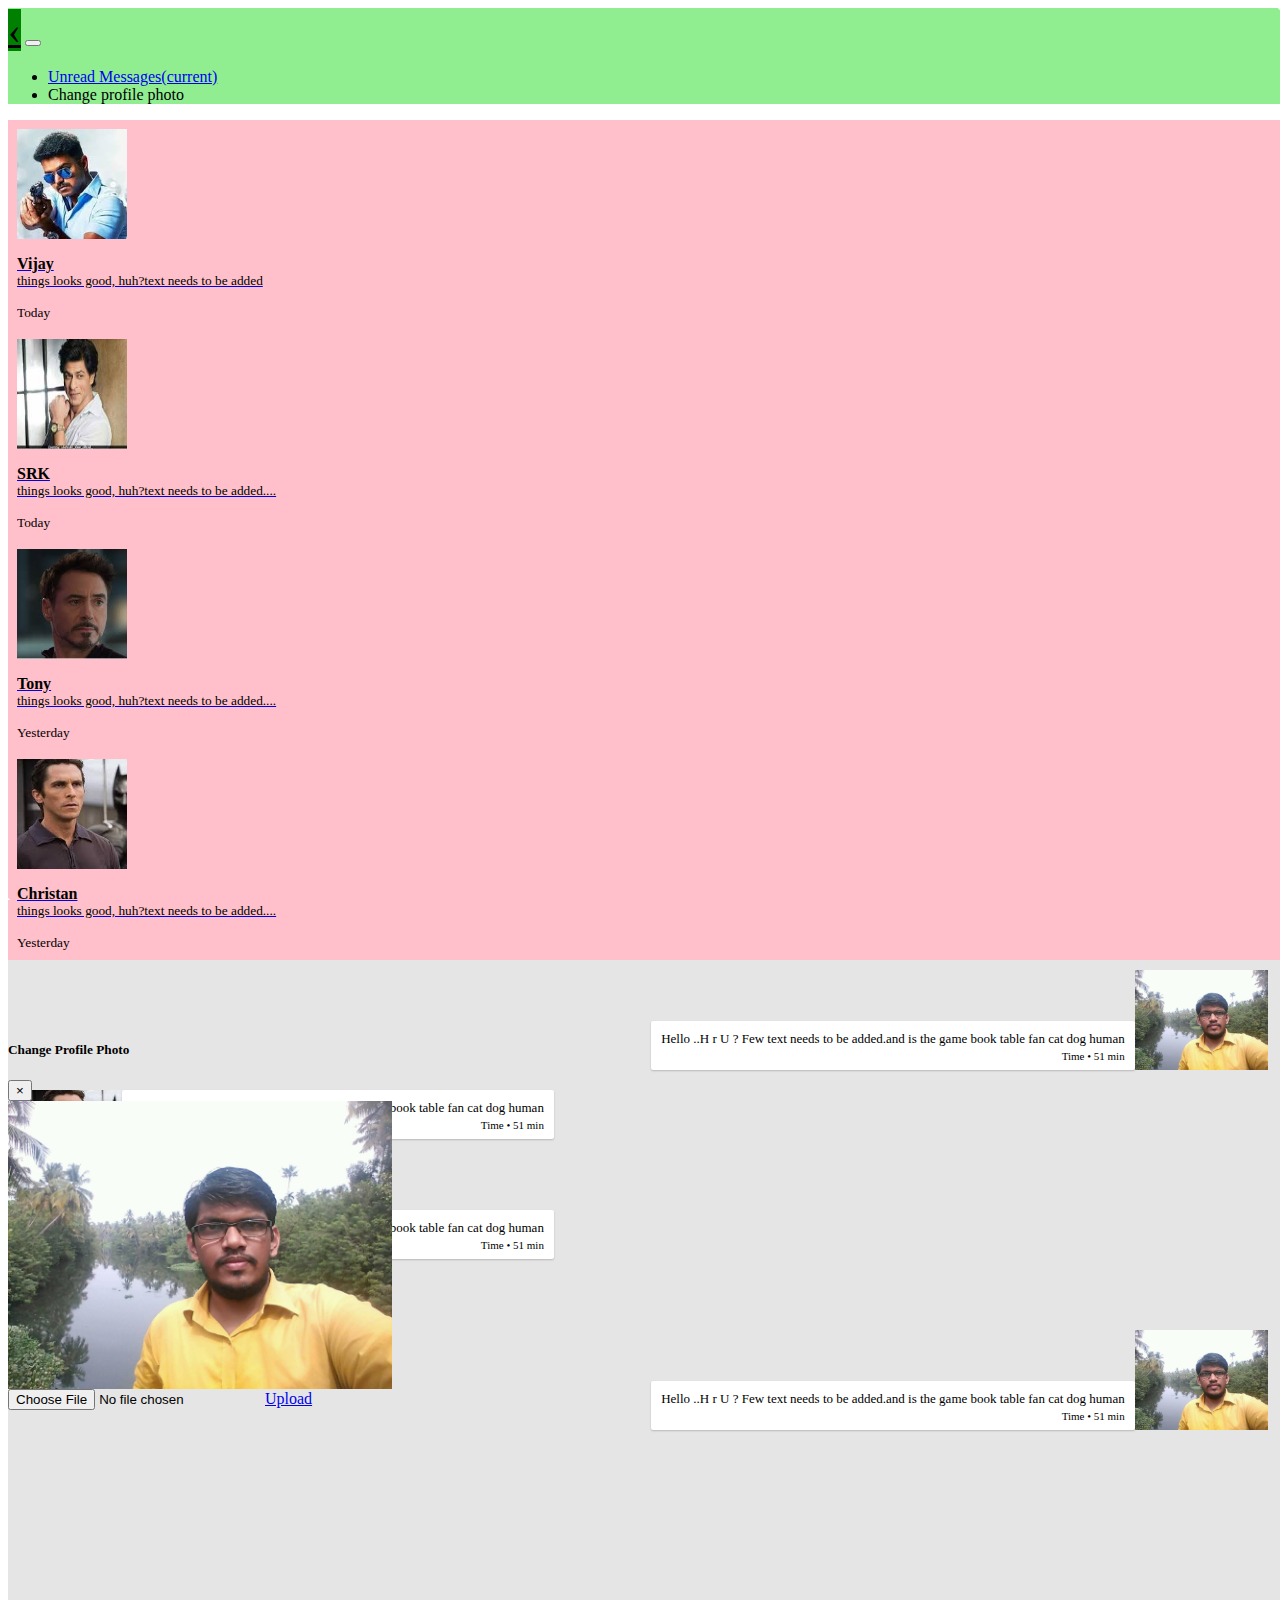
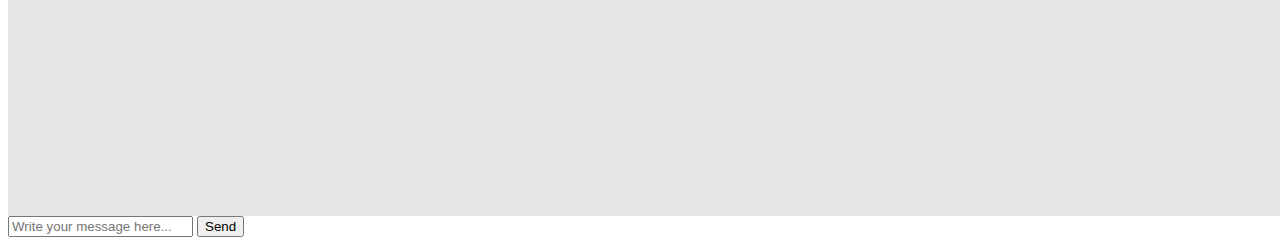
<file: Chat4.html>
<html>
<head>
   
<meta name="viewport" content="width=device-width, initial-scale=1.0, user-scalable=no shrink-to-fit=yes">
<link rel="stylesheet" href="https://stackpath.bootstrapcdn.com/bootstrap/4.1.1/css/bootstrap.min.css" integrity="sha384-WskhaSGFgHYWDcbwN70/dfYBj47jz9qbsMId/iRN3ewGhXQFZCSftd1LZCfmhktB" crossorigin="anonymous">
<link rel="stylesheet" href="index.css">
<title>Chat Webpage</title>  
</head>
<body>
<div class="container p-0 m-0">
<nav class="navbar navbar-expand-lg navbar-light navwidth p-5 m-0" style="background-color:lightgreen">
 <a class="navbar-brand previous" href="index.html">&#8249;</a>
  <button class="navbar-toggler" type="button" data-toggle="collapse" data-target="#navbarSupportedContent" aria-controls="navbarSupportedContent" aria-expanded="false" aria-label="Toggle navigation">
    <span class="navbar-toggler-icon"></span>
  </button>

  <div class="collapse navbar-collapse justify-content-end" id="navbarSupportedContent">
    <ul class="navbar-nav">
      <li class="nav-item">
        <a class="nav-link" href="Unread.html">Unread Messages<span class="sr-only">(current)</span></a>
      </li>
      <li class="nav-item">
        <a class="nav-link btn" style="text-align:left" data-toggle="modal" data-target="#exampleModalCenter">Change profile photo</a>
      </li>
    </ul>

  </div>
</nav>

  <div class="row screen p-0 m-0">
     <div class="col d-none d-xl-block d-lg-block  text-center container-fluid pt-3 pl-4 m-0" style="background-color:pink">
	
  <div class="container shadow-lg p-2 mb-3 bg-white rounded" style="padding:1vh">
  <div class="row"> 
  <div class="col-3">
     <img src="Vijay.jpg" class="img-fluid rounded-circle" style="height:110px; width:110px;" alt="Profile image">
    </div>

	<div class="col-6" style= "overflow: hidden;">
		<a class="btn btn-block text-left p-3"   href="Chat1.html" role="button">  	
	<p style="color:black;"><b>Vijay </b></br>
	<small>things looks good, huh?text needs to be added</small></p>
	</a>	
	</div>
		<div class="col-3 m-0 p-0 container-fluid" style="justify-content:end; overflow: hidden;"> 
	<small>Today</small>
	
	</div>		
	</div>	
</div>


  <div class="container shadow-lg p-2 mb-3 bg-white rounded" style="padding:1vh">
  <div class="row"> 
  <div class="col-3">
     <img src="SRK.jpg" class="img-fluid rounded-circle" style="height:110px; width:110px;" alt="Profile image">
    </div>

	<div class="col-6" style= "overflow: hidden;">
		<a class="btn btn-block text-left p-3" href="Chat2.html" role="button">  
	<p style="color:black;"><b>SRK </b></br>
	<small>things looks good, huh?text needs to be added....</small></p>
	</a>
	</div>	
		<div class="col-3 m-0 pt-0 container-fluid" style="justify-content:end; overflow: hidden;"> 
	<small>Today</small>
	
	</div>			
	</div>	
</div>


  <div class="container shadow-lg p-2 mb-3 bg-white rounded" style="padding:1vh">
  <div class="row"> 
  <div class="col-3">
     <img src="Tony.jpg" class="img-fluid rounded-circle" style="height:110px; width:110px;" alt="Profile image">
    </div>

	<div class="col-6" style= "overflow: hidden;">
		<a class="btn btn-block text-left p-3" href="Chat3.html" role="button">  
	<p style="color:black;"><b>Tony</b></br>
	<small>things looks good, huh?text needs to be added....</small></p>
	</a>
	</div>	
	<div class="col-3 m-0 p-0 container-fluid" style="justify-content:end; overflow: hidden;"> 
	<small>Yesterday</small>
	</div>			
	</div>	
</div>


  <div class="container shadow-lg p-2 mb-3 bg-white rounded" style="padding:1vh">
  <div class="row"> 
  <div class="col-3">
     <img src="Christan.jpg" class="img-fluid rounded-circle" style="height:110px; width:110px;" alt="Profile image">
    </div>

	<div class="col-6" style= "overflow: hidden;">
		<a class="btn btn-block text-left p-3" href="Chat4.html" role="button">  
	<p style="color:black;"><b>Christan </b></br>
	<small class="m-0 p-0">things looks good, huh?text needs to be added....</small></p>
	</a>
	</div>
<div class="col-3 m-0 p-0 container-fluid" style="justify-content:end; overflow: hidden;"> 
	<small>Yesterday</small>
	</div>			
		
</div>
 
</div>
    
	</div>
   
	
<div class="col-md-12 col-xl-6 col-lg-6 col-sm-12 text-center container-fluid chat p-0 m-0">
       <div class="panel-body msg_container_base">
                    <div class="row msg_container base_sent">
                        <div class="col-10 m-0 p-0">
                            <div class="messages msg_sent">
                                <p>Hello ..H r U ? Few text needs to be added.and is the game book table fan cat dog human </p>
                                <time datetime="2009-11-13T20:00">Time • 51 min</time>
                            </div>
                        </div>
                        <div class="col-2 m-0 p-0 avatar">
                            <img src="VinuVinayan.jpg" class="img-fluid">
                        </div>
                    </div>
                    
                    <div class="row msg_container base_receive">
                        <div class="col-2 m-0 p-0 justify-content-end avatar">
                            <img src="Christan.jpg" class="img-fluid ">
                        </div>
                        <div class="col-10 m-0 p-0">
                            <div class="messages msg_receive">
                                <p>Who r U? text needs to be added.and is the game book table fan cat dog human </p>
                                <time datetime="2009-11-13T20:00">Time • 51 min</time>
                            </div>
                        </div>
                    </div>	
					  <div class="row msg_container base_receive">
                        <div class="col-2 m-0 p-0 justify-content-end avatar">
                            <img src="Christan.jpg" class="img-fluid ">
                        </div>
                        <div class="col-10 m-0 p-0">
                            <div class="messages msg_receive">
                                <p>Who r U? text needs to be added.and is the game book table fan cat dog human </p>
                                <time datetime="2009-11-13T20:00">Time • 51 min</time>
                            </div>
                        </div>
                    </div>
					  <div class="row msg_container base_sent">
                        <div class="col-10 m-0 p-0">
                            <div class="messages msg_sent">
                                <p>Hello ..H r U ? Few text needs to be added.and is the game book table fan cat dog human </p>
                                <time datetime="2009-11-13T20:00">Time • 51 min</time>
                            </div>
                        </div>
                        <div class="col-2 m-0 p-0 avatar">
                            <img src="VinuVinayan.jpg" class="img-fluid">
                        </div>
                    </div>
                </div>
                <div class="panel-footer">
                    <div class="input-group">
                        <input id="btn-input" type="text" class="form-control input-sm chat_input" placeholder="Write your message here..." />
                        <span class="input-group-btn">
                        <button class="btn btn-primary btn-sm" id="btn-chat">Send</button>
                        </span>
                    </div>
                </div>
</div> 
	
</div>

<div class="modal fade" id="exampleModalCenter" tabindex="-1" role="dialog" aria-labelledby="exampleModalCenterTitle" aria-hidden="true">
  <div class="modal-dialog modal-dialog-centered" role="document">
    <div class="modal-content">
      <div class="modal-header">
        <h5 class="modal-title" id="exampleModalLongTitle">Change Profile Photo</h5>
        <button type="button" class="close" data-dismiss="modal" aria-label="Close">
          <span aria-hidden="true">&times;</span>
        </button>
      </div>
      <div class="modal-body">
          <img class="card-img-top"  style="height: 18rem;"  src="VinuVinayan.jpg" alt="Card image cap"></img>
      </div>
      <div class="modal-footer">
  
        
		 <input type="file" class="btn-block" id="exampleFormControlFile1">
		       <a class="btn btn-primary" href="#" role="button">Upload</a>
      </div>
    </div>
  </div>
</div>
</div>

<script src="https://code.jquery.com/jquery-3.3.1.slim.min.js" integrity="sha384-q8i/X+965DzO0rT7abK41JStQIAqVgRVzpbzo5smXKp4YfRvH+8abtTE1Pi6jizo" crossorigin="anonymous"></script>
<script src="https://cdnjs.cloudflare.com/ajax/libs/popper.js/1.14.3/umd/popper.min.js" integrity="sha384-ZMP7rVo3mIykV+2+9J3UJ46jBk0WLaUAdn689aCwoqbBJiSnjAK/l8WvCWPIPm49" crossorigin="anonymous"></script>
<script src="https://stackpath.bootstrapcdn.com/bootstrap/4.1.1/js/bootstrap.min.js" integrity="sha384-smHYKdLADwkXOn1EmN1qk/HfnUcbVRZyYmZ4qpPea6sjB/pTJ0euyQp0Mk8ck+5T" crossorigin="anonymous"></script>
</body>
</html>
</file>
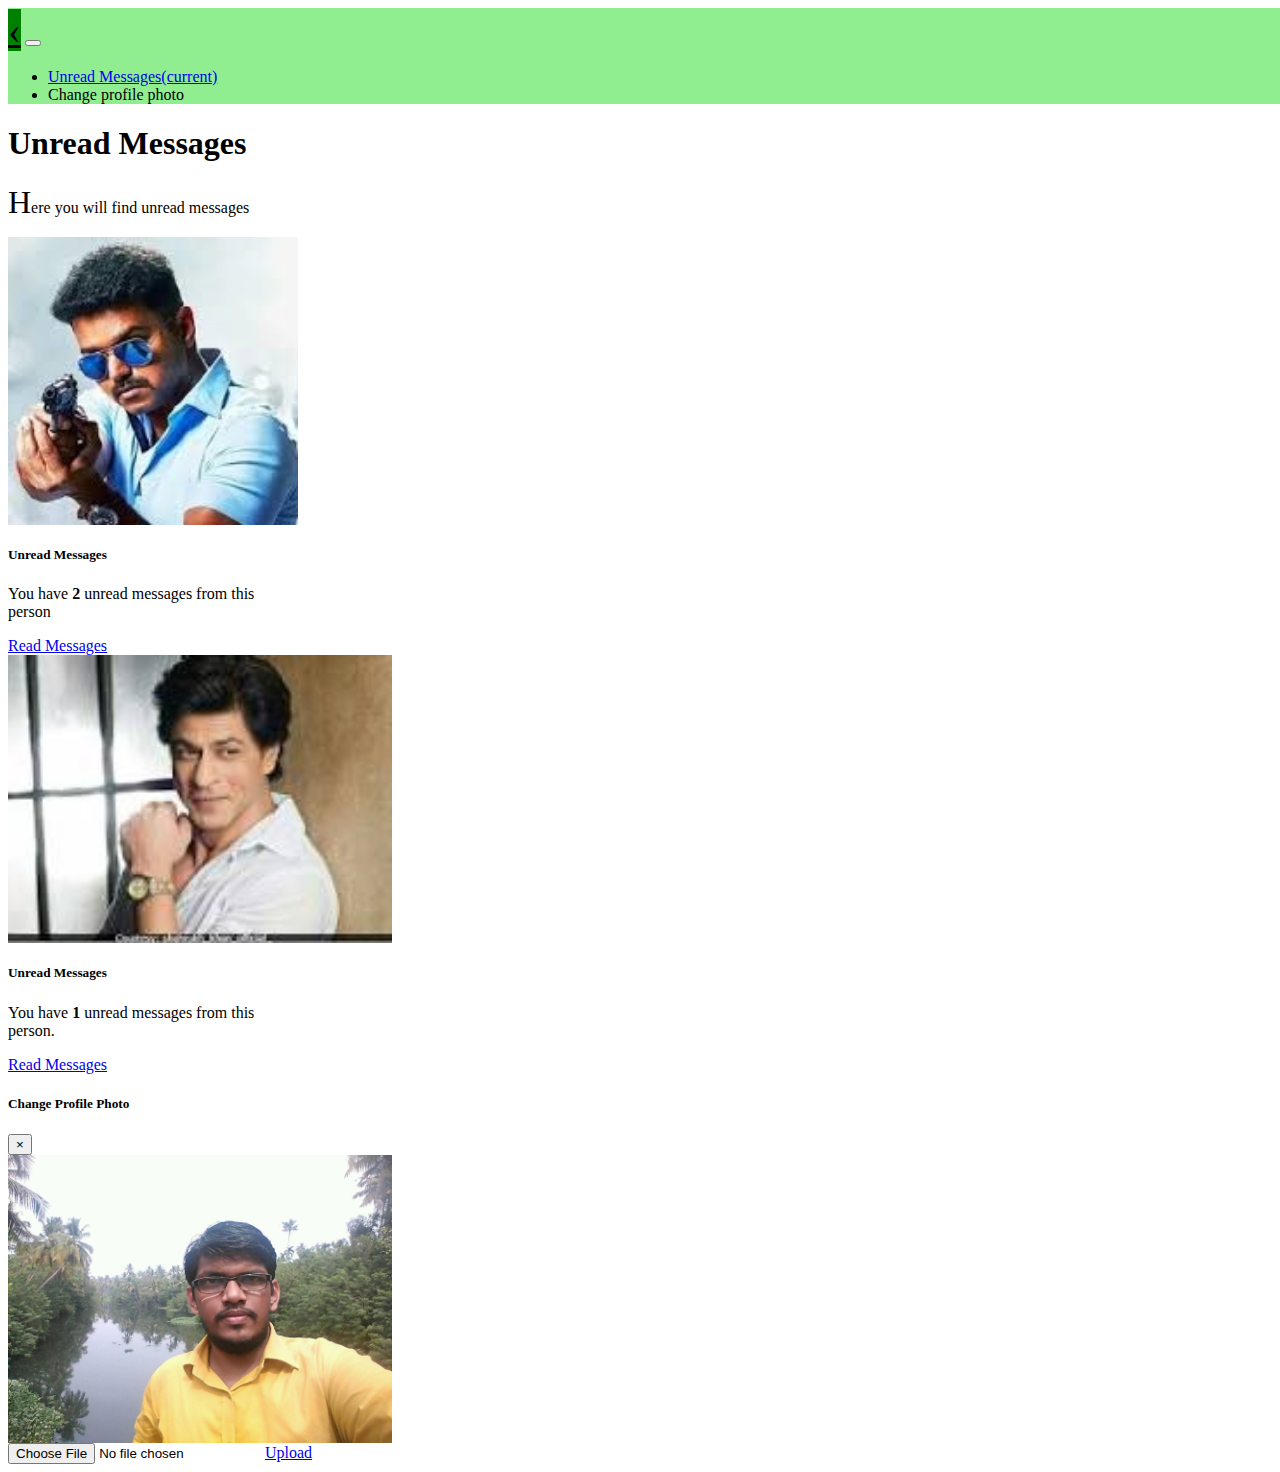
<file: Unread.html>
<html>
<head>
   
<meta name="viewport" content="width=device-width, initial-scale=1.0, user-scalable=no shrink-to-fit=yes">
<link rel="stylesheet" href="https://stackpath.bootstrapcdn.com/bootstrap/4.1.1/css/bootstrap.min.css" integrity="sha384-WskhaSGFgHYWDcbwN70/dfYBj47jz9qbsMId/iRN3ewGhXQFZCSftd1LZCfmhktB" crossorigin="anonymous">
<link rel="stylesheet" href="index.css">
<title>Chat Webpage</title>  
</head>
<body>
<div class="container p-0 m-0">
<nav class="navbar navbar-expand-lg navbar-light navwidth p-5 m-0" style="background-color:lightgreen">
 <a class="navbar-brand previous" href="index.html">&#8249;</a>
  <button class="navbar-toggler" type="button" data-toggle="collapse" data-target="#navbarSupportedContent" aria-controls="navbarSupportedContent" aria-expanded="false" aria-label="Toggle navigation">
    <span class="navbar-toggler-icon"></span>
  </button>

  <div class="collapse navbar-collapse justify-content-end" id="navbarSupportedContent">
    <ul class="navbar-nav">
      <li class="nav-item">
        <a class="nav-link" href="Unread.html">Unread Messages<span class="sr-only">(current)</span></a>
      </li>
      <li class="nav-item">
        <a class="nav-link btn" style="text-align:left" data-toggle="modal" data-target="#exampleModalCenter">Change profile photo</a>
      </li>
    </ul>

  </div>
</nav>

 <div class="jumbotron" style="width:100vw">
  <h1>Unread Messages</h1> 
  <p class="firstletter">Here you will find unread messages</p> 
</div>

<div class="row justify-content-around p-5">
<div class="card m-5" style="width: 18rem;">
  <img class="card-img-top" style="height: 18rem;" src="Vijay.jpg" alt="Card image cap">
  <div class="card-body">
    <h5 class="card-title">Unread Messages</h5>
    <p class="card-text">You have <b>2</b> unread messages from this person</p>
	 <div class="d-flex justify-content-end">
    <a href="Chat1.html" class="btn btn-primary btn-block">Read Messages</a>
	</div>
  </div>
</div>
<div class="card m-5" style="width: 18rem;">
  <img class="card-img-top" style="height: 18rem;"  src="SRK.jpg" alt="Card image cap">
  <div class="card-body">
    <h5 class="card-title">Unread Messages</h5>
    <p class="card-text">You have <b>1</b> unread messages from this person.</p>
     <div class="d-flex justify-content-end">
    <a href="Chat2.html" class="btn btn-primary btn-block">Read Messages</a>
	</div>
  </div>
</div>
</div>


<div class="modal fade" id="exampleModalCenter" tabindex="-1" role="dialog" aria-labelledby="exampleModalCenterTitle" aria-hidden="true">
  <div class="modal-dialog modal-dialog-centered" role="document">
    <div class="modal-content">
      <div class="modal-header">
        <h5 class="modal-title" id="exampleModalLongTitle">Change Profile Photo</h5>
        <button type="button" class="close" data-dismiss="modal" aria-label="Close">
          <span aria-hidden="true">&times;</span>
        </button>
      </div>
      <div class="modal-body">
          <img class="card-img-top"  style="height: 18rem;"  src="VinuVinayan.jpg" alt="Card image cap"></img>
      </div>
      <div class="modal-footer">
  
        
		 <input type="file" class="btn-block" id="exampleFormControlFile1">
		       <a class="btn btn-primary" href="#" role="button">Upload</a>
      </div>
    </div>
  </div>
</div>











</div>

<script src="https://code.jquery.com/jquery-3.3.1.slim.min.js" integrity="sha384-q8i/X+965DzO0rT7abK41JStQIAqVgRVzpbzo5smXKp4YfRvH+8abtTE1Pi6jizo" crossorigin="anonymous"></script>
<script src="https://cdnjs.cloudflare.com/ajax/libs/popper.js/1.14.3/umd/popper.min.js" integrity="sha384-ZMP7rVo3mIykV+2+9J3UJ46jBk0WLaUAdn689aCwoqbBJiSnjAK/l8WvCWPIPm49" crossorigin="anonymous"></script>
<script src="https://stackpath.bootstrapcdn.com/bootstrap/4.1.1/js/bootstrap.min.js" integrity="sha384-smHYKdLADwkXOn1EmN1qk/HfnUcbVRZyYmZ4qpPea6sjB/pTJ0euyQp0Mk8ck+5T" crossorigin="anonymous"></script>
</body>
</html>
</file>
<file: index.css>
.screen
{

width:100vw;
height:100vh;




}

.navwidth
{
	
width:100vw;
}

.body
{
	height:100vh;
}
  
.col-md-2, .col-md-10{
    padding:0;
}
.panel{
    margin-bottom: 0px;
}


.msg_container_base{
  background: #e5e5e5;
  margin: 0;
  height:94vh;
  padding: 0 10px 10px;
 overflow-y: scroll;
  max-height:94vh;
}

.msg_receive{
    padding-left:0;
	 padding-bottom:20px !important;
    margin-left:0;
}
.msg_sent{
    padding-bottom:20px !important;
    margin-right:0;
}
.messages {
  background: white;
  padding: 10px;
  border-radius: 2px;
  box-shadow: 0 1px 2px rgba(0, 0, 0, 0.2);
  max-width:100%;
}
.messages > p {
    font-size: 13px;
    margin: 0 0 0.2rem 0;
  }
.messages > time {
    font-size: 11px;
    color:black;
}

.msg_container {
    padding: 10px;
    overflow: hidden;
    display: flex;
}
img {
   
    height:100px;
	
}

.base_receive > .avatar:before {
    content: "";
    position: absolute;
    top: 0;
    right: 0;
    width: 0;
    height: 0;
	margin:0;
	padding:0;
    border: 5px solid #FFF;
    border-left-color:transparent ;
    border-bottom-color: transparent;
}

.base_sent {
  justify-content: flex-end;
  align-items: flex-end;
}



.base_sent > .avatar:after {
    content: "";
    position: absolute;
    bottom: 0;
    left: 0;
    width: 0;
    height: 0;
	margin:0;
	padding:0;
    border: 5px solid white;
    border-right-color: transparent;
    border-top-color: transparent;
    box-shadow: 1px 1px 2px rgba(black, 0.2);
}

.msg_sent > time{
    float: right;
}

.msg_receive > time{
	
	   float: right;
}


.previous {
    background-color: green;
    color: black;
	height: 5vw;
	width:5vw;
	text-align:center;
	font-size:3vw;
}


.round {
    border-radius: 50%;
}


.dot {
 border-radius: 50%;
     background-color: #83EC1B;
	 height:4vw;
	 width:4vw;
	 font-size:2vw;
}

.firstletter::first-letter {
  font-size: 200%; }
</file>
